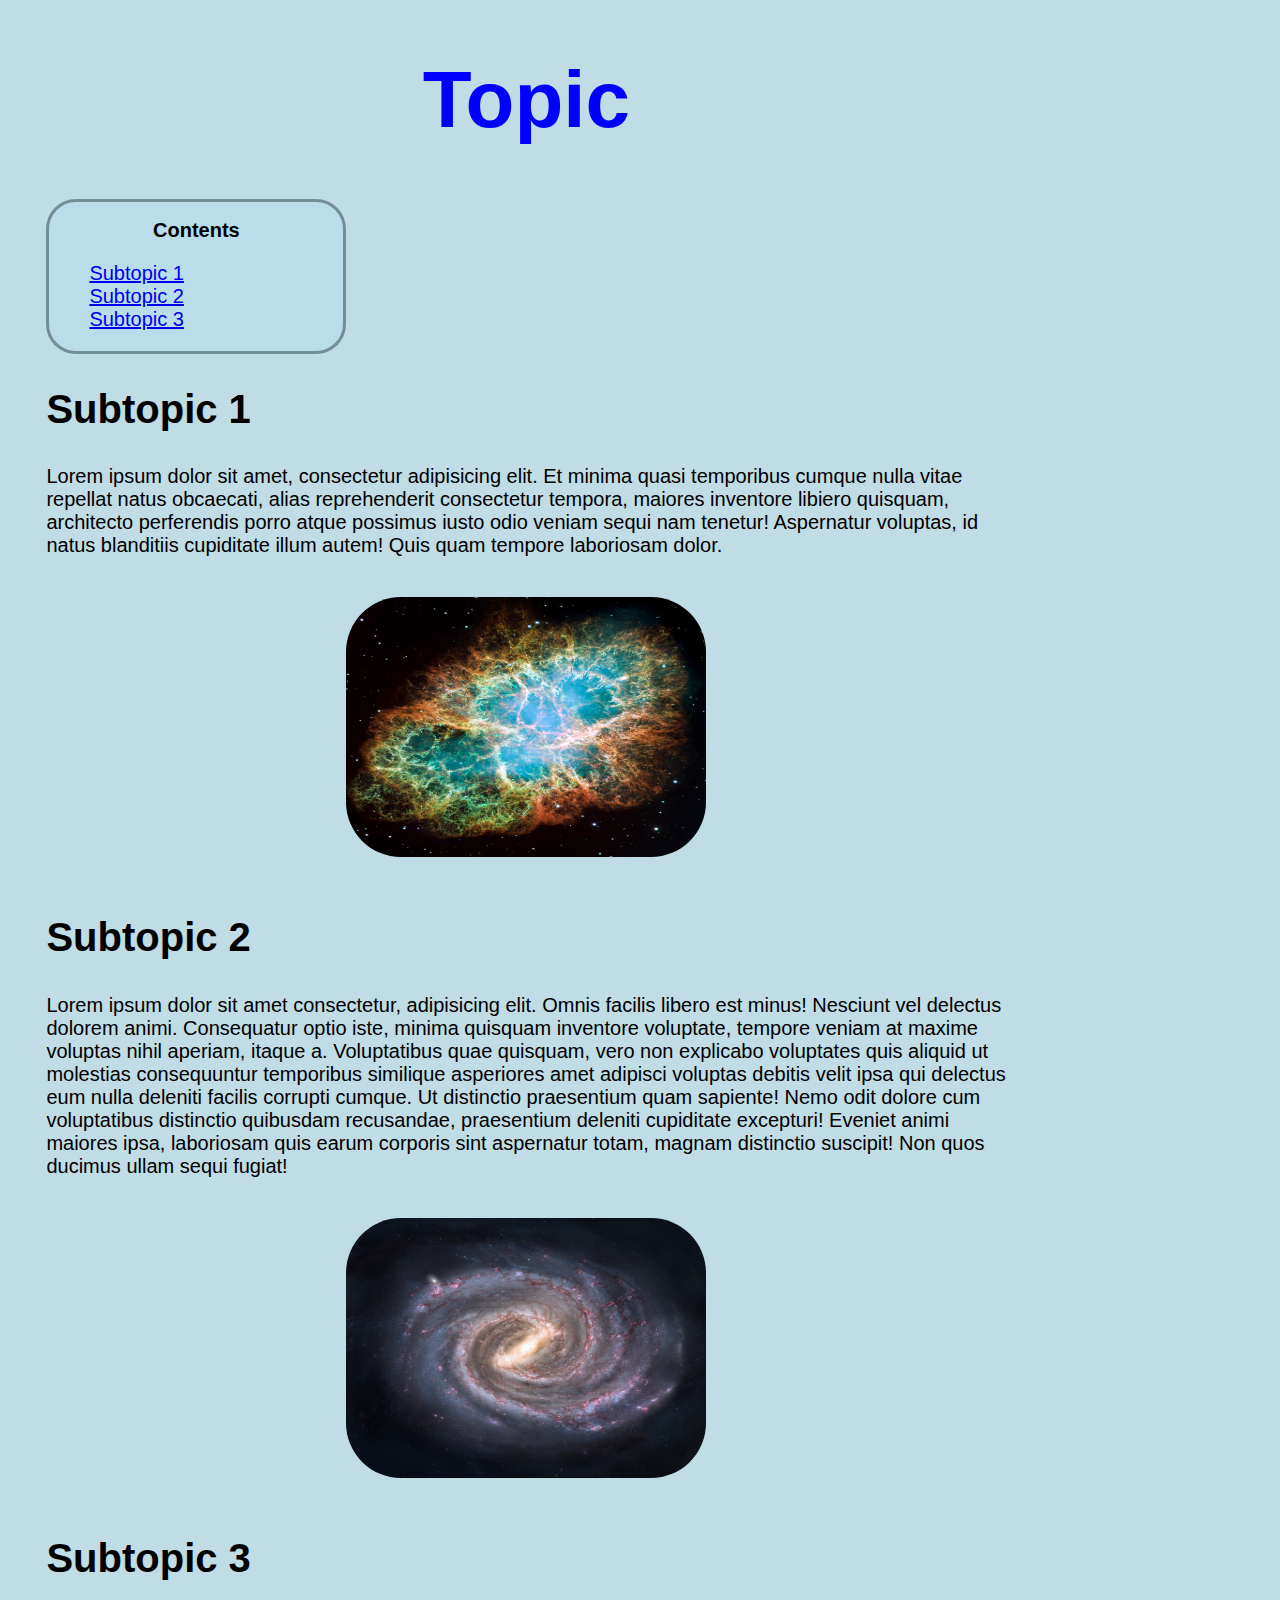
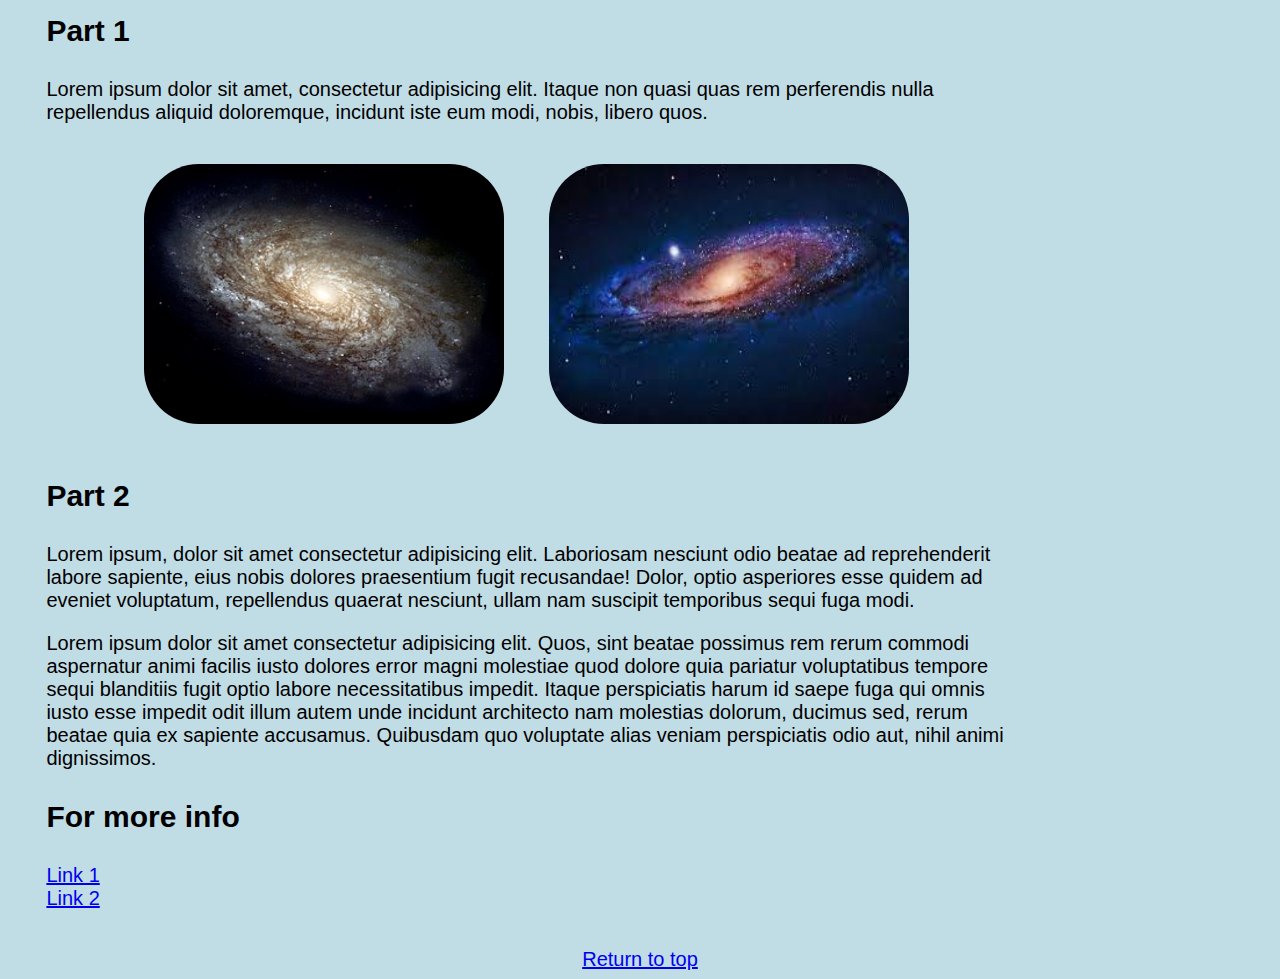
<file: index.html>
<!DOCTYPE html>
<html lang="en">
  <head>
    <meta charset="UTF-8" />
    <meta http-equiv="X-UA-Compatible" content="IE=edge" />
    <meta name="viewport" content="width=device-width, initial-scale=1.0" />

    <title>First web page</title>
    <link rel="stylesheet" href="styles.css" />
  </head>
  <body>
    <div class="MainContent">
      <div class="Intro">
        <h1 class="Title">Topic</h1>
        <div class="ToC">
          <h2 class="ToCh2">Contents</h2>
          <nav class="ToCnav">
            <ul>
              <li><a href="#Sub1">Subtopic 1</a></li>
              <li><a href="#Sub2">Subtopic 2</a></li>
              <li><a href="#Sub3">Subtopic 3</a></li>
            </ul>
          </nav>
        </div>
      </div>
      <div id="Sub1" class="Section1">
        <h2>Subtopic 1</h2>
        <p class="S1Para">
          Lorem ipsum dolor sit amet, consectetur adipisicing elit. Et minima quasi temporibus
          cumque nulla vitae repellat natus obcaecati, alias reprehenderit consectetur tempora,
          maiores inventore libiero quisquam, architecto perferendis porro atque possimus iusto odio
          veniam sequi nam tenetur! Aspernatur voluptas, id natus blanditiis cupiditate illum autem!
          Quis quam tempore laboriosam dolor.
        </p>
        <div class="ImgCenter">
          <div class="Img">
            <img src="images/Crab Nebula.jpg" alt="Image of the Crab Nebula" />
          </div>
        </div>
      </div>
      <div id="Sub2" class="Section2">
        <h2>Subtopic 2</h2>
        <p class="S2Para">
          Lorem ipsum dolor sit amet consectetur, adipisicing elit. Omnis facilis libero est minus!
          Nesciunt vel delectus dolorem animi. Consequatur optio iste, minima quisquam inventore
          voluptate, tempore veniam at maxime voluptas nihil aperiam, itaque a. Voluptatibus quae
          quisquam, vero non explicabo voluptates quis aliquid ut molestias consequuntur temporibus
          similique asperiores amet adipisci voluptas debitis velit ipsa qui delectus eum nulla
          deleniti facilis corrupti cumque. Ut distinctio praesentium quam sapiente! Nemo odit
          dolore cum voluptatibus distinctio quibusdam recusandae, praesentium deleniti cupiditate
          excepturi! Eveniet animi maiores ipsa, laboriosam quis earum corporis sint aspernatur
          totam, magnam distinctio suscipit! Non quos ducimus ullam sequi fugiat!
        </p>
        <div class="ImgCenter">
          <div class="Img">
            <img src="images/Milky Way.jpg" alt="Image of the Milky Way" />
          </div>
        </div>
      </div>
      <div id="Sub3" class="Section3">
        <h2>Subtopic 3</h2>
        <div class="S3Part1">
          <h3>Part 1</h3>
          <p class="S3P1Para">
            Lorem ipsum dolor sit amet, consectetur adipisicing elit. Itaque non quasi quas rem
            perferendis nulla repellendus aliquid doloremque, incidunt iste eum modi, nobis, libero
            quos.
          </p>
        </div>
        <div class="ImgCenter">
          <div class="Img">
            <img src="images/NGC Galaxy.jpg" alt="Image of the NGC Galaxy" />
          </div>
          <div class="Img">
            <img src="images/Andromeda Galaxy.jpg" alt="Image of the Andromeda Galaxy" />
          </div>
        </div>
        <div class="S3Part2">
          <h3>Part 2</h3>
          <p class="S3P2Para1">
            Lorem ipsum, dolor sit amet consectetur adipisicing elit. Laboriosam nesciunt odio
            beatae ad reprehenderit labore sapiente, eius nobis dolores praesentium fugit
            recusandae! Dolor, optio asperiores esse quidem ad eveniet voluptatum, repellendus
            quaerat nesciunt, ullam nam suscipit temporibus sequi fuga modi.
          </p>
          <p class="S3P2Para2">
            Lorem ipsum dolor sit amet consectetur adipisicing elit. Quos, sint beatae possimus rem
            rerum commodi aspernatur animi facilis iusto dolores error magni molestiae quod dolore
            quia pariatur voluptatibus tempore sequi blanditiis fugit optio labore necessitatibus
            impedit. Itaque perspiciatis harum id saepe fuga qui omnis iusto esse impedit odit illum
            autem unde incidunt architecto nam molestias dolorum, ducimus sed, rerum beatae quia ex
            sapiente accusamus. Quibusdam quo voluptate alias veniam perspiciatis odio aut, nihil
            animi dignissimos.
          </p>
        </div>
        <div class="S3Extras">
          <h3>For more info</h3>
          <a href="https://en.wikipedia.org/wiki/Galaxy">Link 1</a> <br />
          <a href="https://en.wikipedia.org/wiki/Nebula">Link 2</a>
        </div>
      </div>
    </div>
    <div class="ReturnLink">
      <a href="#">Return to top</a>
    </div>
  </body>
</html>
</file>
<file: styles.css>
* {
  font-family: Arial, Helvetica, sans-serif;
  font-size: 20px;
  background: none;
  list-style-type: none;
  scroll-behavior: smooth;
  box-sizing: border-box;
}
html {
  background-color: #c0dce5;
}

h1 {
  font-size: 4rem;
  font-weight: bolder;
  color: blue;
  text-align: center;
}
h2 {
  font-size: 2rem;
  font-weight: bold;
}
h3 {
  font-size: 1.5rem;
  font-weight: 600;
}

.MainContent {
  margin: 3vw;
  width: 75vw;
}
img {
  width: 400px;
  height: 300px;
  border-radius: 75px;
  padding: 1rem;
}
.ToC {
  width: 300px;
  border-radius: 30px;
  border-width: 3px;
  border-style: solid;
  border-color: #728e97;
  background-color: #b9dde9;
}
.ToCh2 {
  text-align: center;
  font-size: 1rem;
  font-weight: 600;
  background: none;
}
.ImgCenter {
  text-align: center;
}
.Img {
  display: inline-block;
}
.ReturnLink {
  text-align: center;
}
</file>
